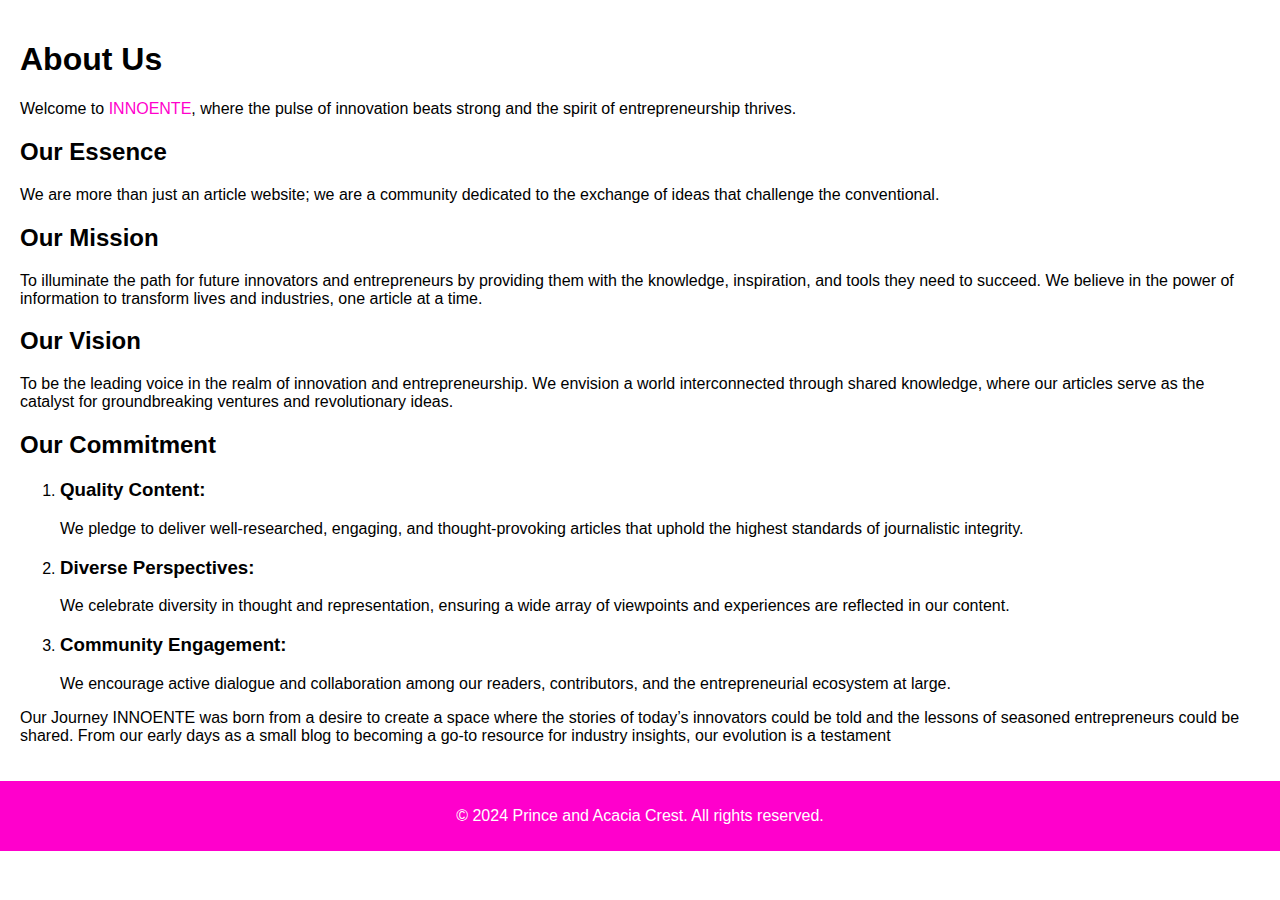
<file: PrincemartinsMwendwa/about.html>
<!DOCTYPE html>
<html lang="en">
<head>
<meta charset="UTF-8">
<meta name="viewport" content="width=device-width, initial-scale=1.0">
<title>About Us</title>
<link rel="stylesheet" href="about.css">
</head>
<body>
  <div class="container">
    <h1>About Us</h1>
    <p>Welcome to <span class="highlight">INNOENTE</span>, where the pulse of innovation beats strong and the spirit of entrepreneurship thrives.</p>
    <h2>Our Essence</h2>
    <p>We are more than just an article website; we are a community dedicated to the exchange of ideas that challenge the conventional.</p>
     <h2>Our Mission</h2>
     <p>To illuminate the path for future innovators and entrepreneurs by providing them with the knowledge, inspiration, and tools they need to succeed. We believe in the power of information to transform lives and industries, one article at a time.</p>
     <h2>Our Vision </h2>
     <p>To be the leading voice in the realm of innovation and entrepreneurship. We envision a world interconnected through shared knowledge, where our articles serve as the catalyst for groundbreaking ventures and revolutionary ideas.</p>
     <h2>Our Commitment</h2>
     <ol>
     <li><h3>Quality Content:</h3>
    <p>We pledge to deliver well-researched, engaging, and thought-provoking articles that uphold the highest standards of journalistic integrity.</p></li>
    <li><h3>Diverse Perspectives:</h3>
    <p> We celebrate diversity in thought and representation, ensuring a wide array of viewpoints and experiences are reflected in our content.</p></li>
    <li><h3>Community Engagement:</h3>
    <p>We encourage active dialogue and collaboration among our readers, contributors, and the entrepreneurial ecosystem at large.</p></li>
    </ol>
    <p>Our Journey INNOENTE was born from a desire to create a space where the stories of today’s innovators could be told and the lessons of seasoned entrepreneurs could be shared. From our early days as a small blog to becoming a go-to resource for industry insights, our evolution is a testament</p>
</div>
  <footer>
    <p>© 2024 Prince and Acacia Crest. All rights reserved.</p>
  </footer>
</body>
</html>
</file>
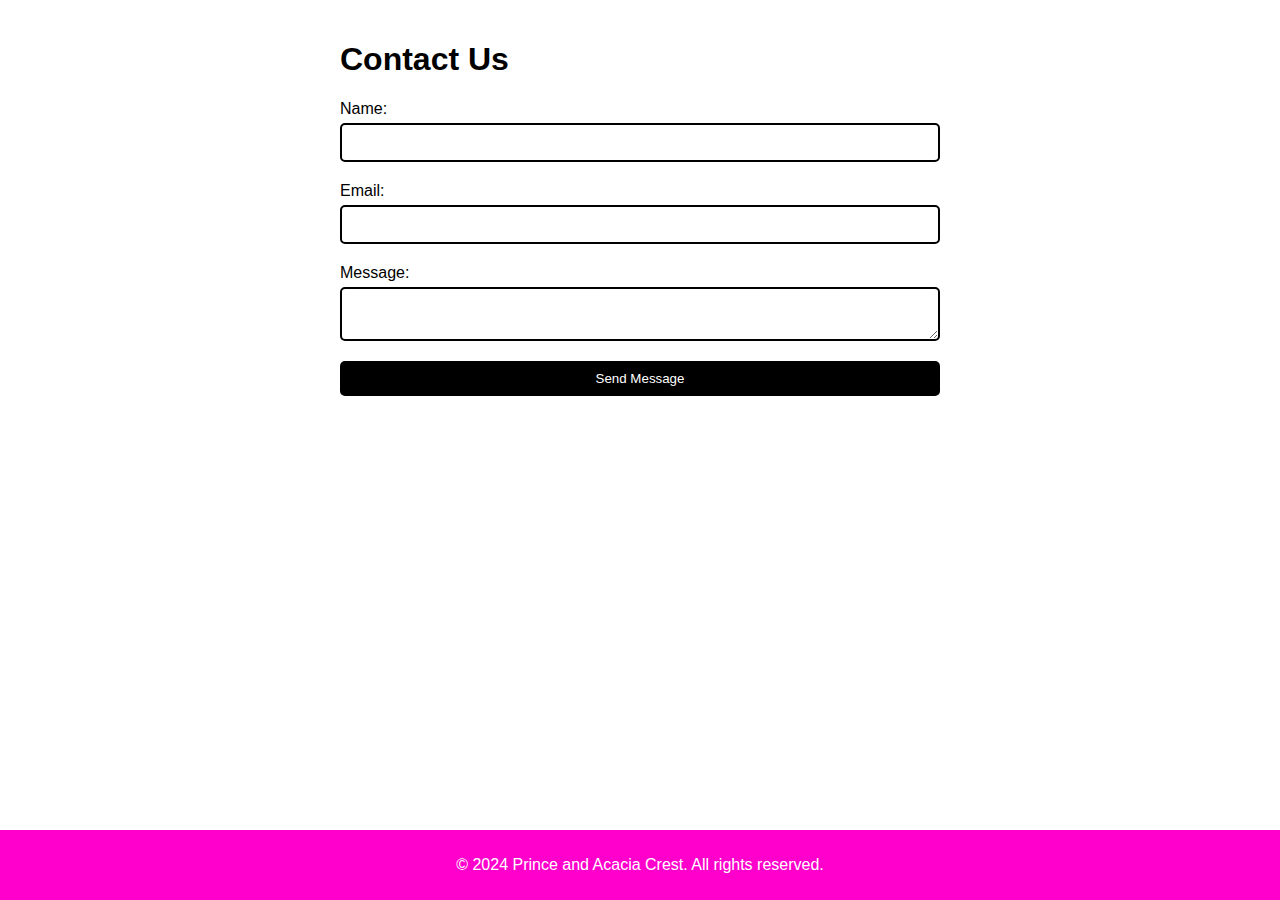
<file: PrincemartinsMwendwa/form.html>
<!DOCTYPE html>
<html lang="en">
<head>
<meta charset="UTF-8">
<meta name="viewport" content="width=device-width, initial-scale=1.0">
<title>Contact Us</title>
<link rel="stylesheet" href="contact.css">
</head>
<body>
  <div class="contact-container">
    <h1>Contact Us</h1>
    <form id="contact-form">
      <label for="name">Name:</label>
      <input type="text" id="name" name="name" required>
      
      <label for="email">Email:</label>
      <input type="email" id="email" name="email" required>
      
      <label for="message">Message:</label>
      <textarea id="message" name="message" required></textarea>
      
      <button type="submit" class="submit-button"  onclick="window.location.href = 'thanks.html';">Send Message</button>
    </form>
  </div>
  <footer>
    <p>© 2024 Prince and Acacia Crest. All rights reserved.</p>
  </footer>
</body>
</html>
</file>
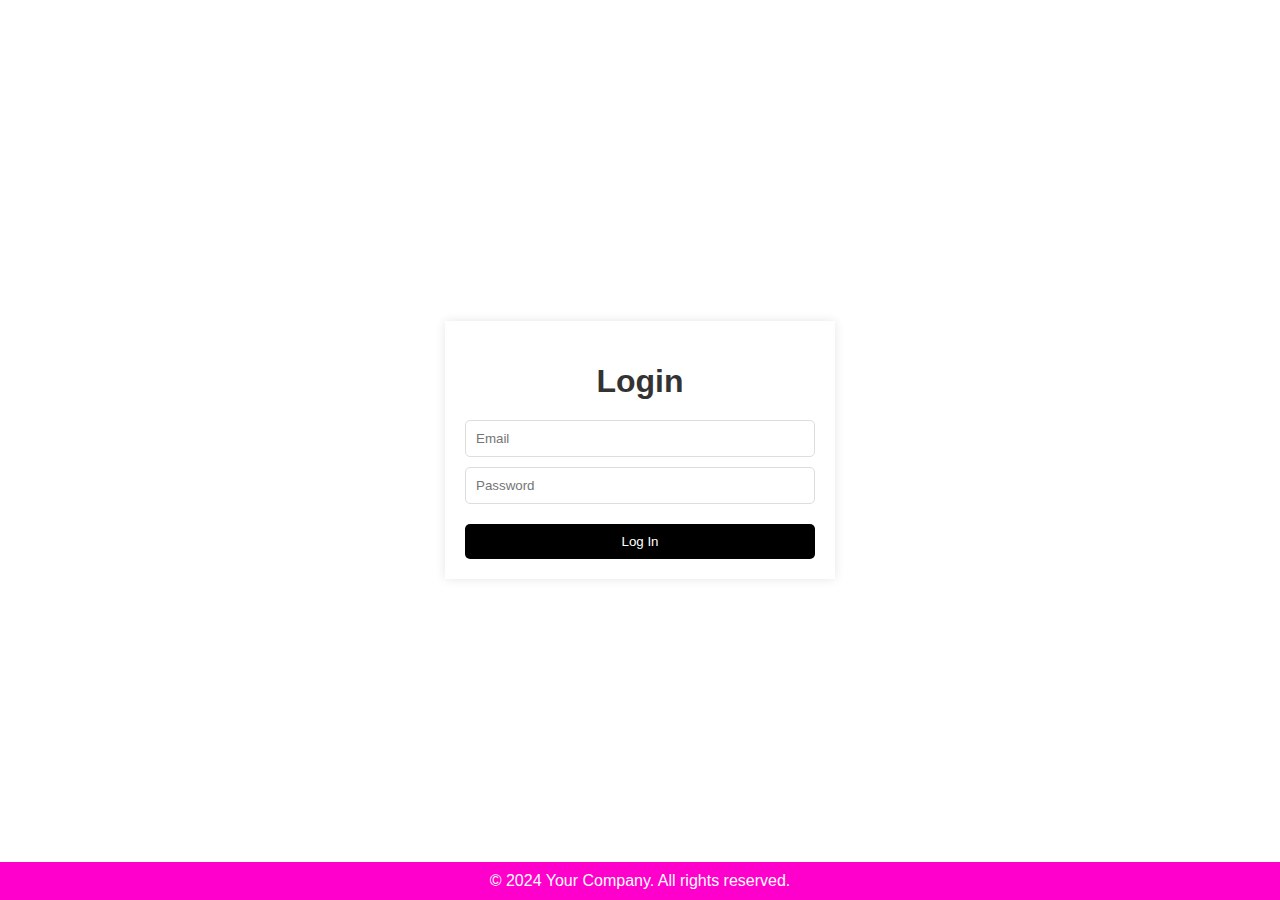
<file: PrincemartinsMwendwa/login.html>
<!DOCTYPE html>
<html lang="en">
<head>
<meta charset="UTF-8">
<meta name="viewport" content="width=device-width, initial-scale=1.0">
<title>Login</title>
<link rel="stylesheet" href="login.css">
</head>
<body>
  <div class="form-container">
    <h1>Login</h1>
    <form id="login-form">
      <input type="email" placeholder="Email" required>
      <input type="password" placeholder="Password" required>
      <button type="submit" class="form-button">Log In</button>
    </form>
  </div>
  <footer>© 2024 Your Company. All rights reserved.</footer>
</body>
</html>
</file>
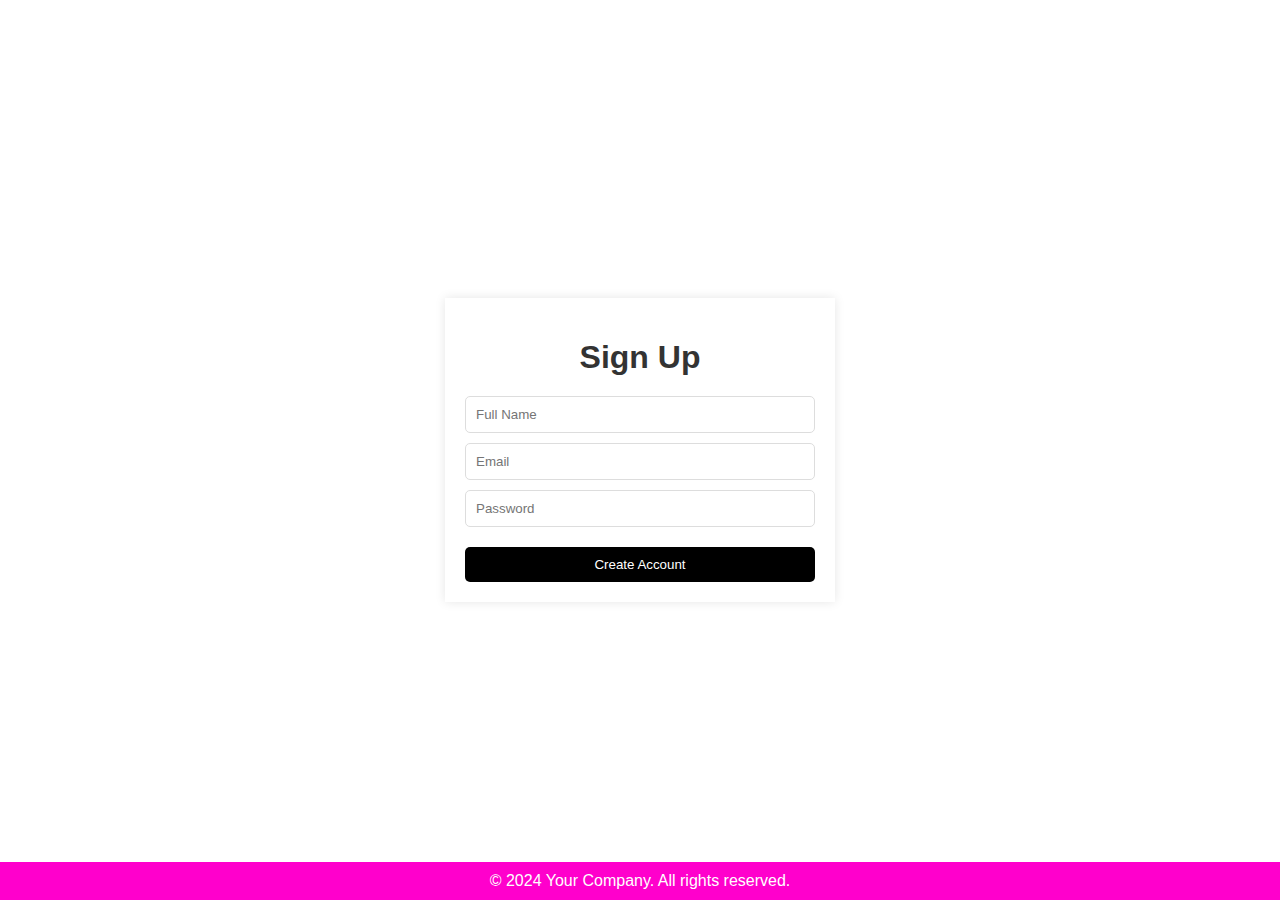
<file: PrincemartinsMwendwa/signup.html>
<!DOCTYPE html>
<html lang="en">
<head>
<meta charset="UTF-8">
<meta name="viewport" content="width=device-width, initial-scale=1.0">
<title>Sign Up</title>
<link rel="stylesheet" href="signup.css">
</head>
<body>
  <div class="form-container">
    <h1>Sign Up</h1>
    <form id="signup-form">
      <input type="text" placeholder="Full Name" required>
      <input type="email" placeholder="Email" required>
      <input type="password" placeholder="Password" required>
      <button type="submit" class="form-button">Create Account</button>
    </form>
  </div>
  <footer>© 2024 Your Company. All rights reserved.</footer>
</body>
</html>
</file>
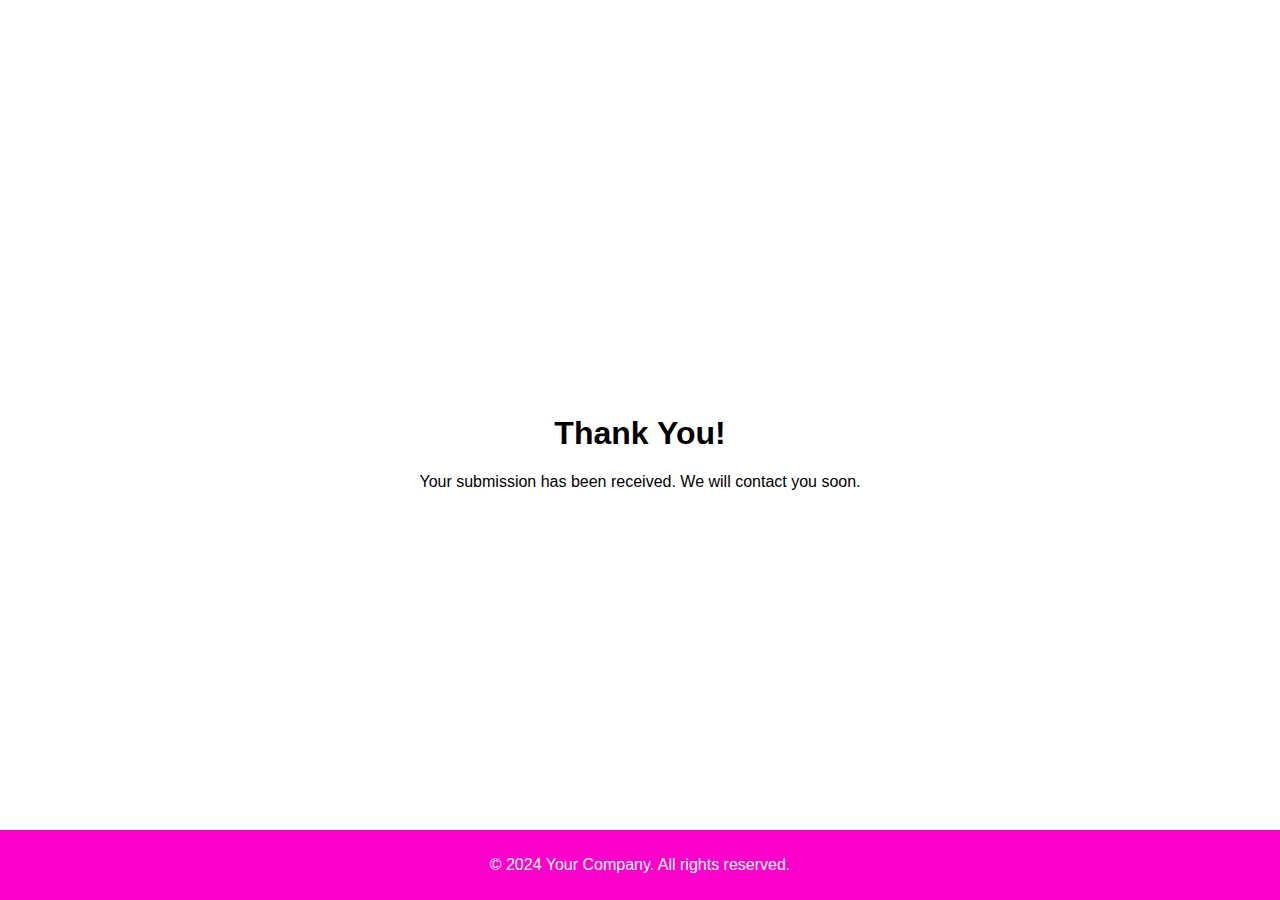
<file: PrincemartinsMwendwa/thanks.html>
<!DOCTYPE html>
<html lang="en">
<head>
<meta charset="UTF-8">
<meta name="viewport" content="width=device-width, initial-scale=1.0">
<title>Thank You!</title>
<link rel="stylesheet" href="thanks.css">
</head>
<body>
  <div class="thankyou-container">
    <h1>Thank You!</h1>
    <p>Your submission has been received. We will contact you soon.</p>
  </div>
  <footer>
    <p>© 2024 Your Company. All rights reserved.</p>
  </footer>
</body>
</html>
</file>
<file: PrincemartinsMwendwa/about.css>
body {
    font-family: 'Poppins', sans-serif;
    background-color: rgb(255, 255, 255);
    color: rgb(0, 0, 0);
    margin: 0;
    padding: 0;
  }
  .container {
    padding: 20px;
  }
  .highlight {
    color: #ff00cc; 
  }
  footer {
    background-color: #ff00cc; 
    color: white;
    text-align: center;
    padding: 10px 0;
    bottom: 0;
    width: 100%;
  }
</file>
<file: PrincemartinsMwendwa/contact.css>
body {
    font-family: 'Poppins', sans-serif;
    background-color: white;
    color: black;
    margin: 0;
    padding: 0;
  }
  .contact-container {
    padding: 20px;
    max-width: 600px;
    margin: auto;
  }
  #contact-form {
    display: flex;
    flex-direction: column;
  }
  #contact-form label {
    margin-bottom: 5px;
  }
  #contact-form input,
  #contact-form textarea {
    margin-bottom: 20px;
    padding: 10px;
    border: 2px solid #000000;
    border-radius: 5px;
  }
  .submit-button {
    padding: 10px 15px;
    background-color: #000000; 
    color: white;
    border: none;
    cursor: pointer;
    border-radius: 5px;
  }
  .submit-button:hover {
    background-color: #ff00cc;
  }
  footer {
    background-color: #ff00cc; 
    color: white;
    text-align: center;
    padding: 10px 0;
    position: absolute;
    bottom: 0;
    width: 100%;
  }
</file>
<file: PrincemartinsMwendwa/login.css>
body {
    font-family: 'Poppins', sans-serif;
    background-color: white;
    color: black;
    margin: 0;
    padding: 0;
    display: flex;
    justify-content: center;
    align-items: center;
    height: 100vh;
  }
  
  .form-container {
    width: 100%;
    max-width: 350px;
    padding: 20px;
    box-shadow: 0 0 10px rgba(0, 0, 0, 0.1);
  }
  
  h1 {
    color: #333;
    text-align: center;
    margin-bottom: 20px;
  }
  
  form {
    display: flex;
    flex-direction: column;
  }
  
  input {
    padding: 10px;
    margin-bottom: 10px;
    border: 1px solid #ddd;
    border-radius: 5px;
  }
  
  .form-button {
    padding: 10px;
    border: none;
    background-color: #000000; 
    color: white;
    cursor: pointer;
    border-radius: 5px;
    margin-top: 10px;
  }
  
  .form-button:hover {
    background-color: #e600b8; 
  }
  
  footer {
    background-color: #ff00cc;
    color: #fff;
    text-align: center;
    padding: 10px 0;
    bottom: 0;
    width: 100%;
    position: fixed;
    bottom: 0;
  }
</file>
<file: PrincemartinsMwendwa/signup.css>
body {
    font-family: 'Poppins', sans-serif;
    background-color: white;
    color: black;
    margin: 0;
    padding: 0;
    display: flex;
    justify-content: center;
    align-items: center;
    height: 100vh;
  }
  
  .form-container {
    width: 100%;
    max-width: 350px;
    padding: 20px;
    box-shadow: 0 0 10px rgba(0, 0, 0, 0.1);
  }
  
  h1 {
    color: #333;
    text-align: center;
    margin-bottom: 20px;
  }
  
  form {
    display: flex;
    flex-direction: column;
  }
  
  input {
    padding: 10px;
    margin-bottom: 10px;
    border: 1px solid #ddd;
    border-radius: 5px;
  }
  
  .form-button {
    padding: 10px;
    border: none;
    background-color: #000000; 
    color: white;
    cursor: pointer;
    border-radius: 5px;
    margin-top: 10px;
  }
  
  .form-button:hover {
    background-color: #e600b8; 
  }
  
  footer {
    background: #ff00cc;
    color: #fff;
    text-align: center;
    padding: 10px 0;
    bottom: 0;
    width: 100%;
    position: fixed;
    bottom: 0;
  }
</file>
<file: PrincemartinsMwendwa/thanks.css>
body {
    font-family: 'Poppins', sans-serif;
    background-color: white;
    color: black;
    margin: 0;
    padding: 0;
    display: flex;
    flex-direction: column;
    justify-content: center;
    align-items: center;
    height: 100vh;
  }
  .thankyou-container {
    text-align: center;
  }
  footer {
    background-color: #ff00cc; 
    color: white;
    text-align: center;
    padding: 10px 0;
    position: absolute;
    bottom: 0;
    width: 100%;
  }
</file>
